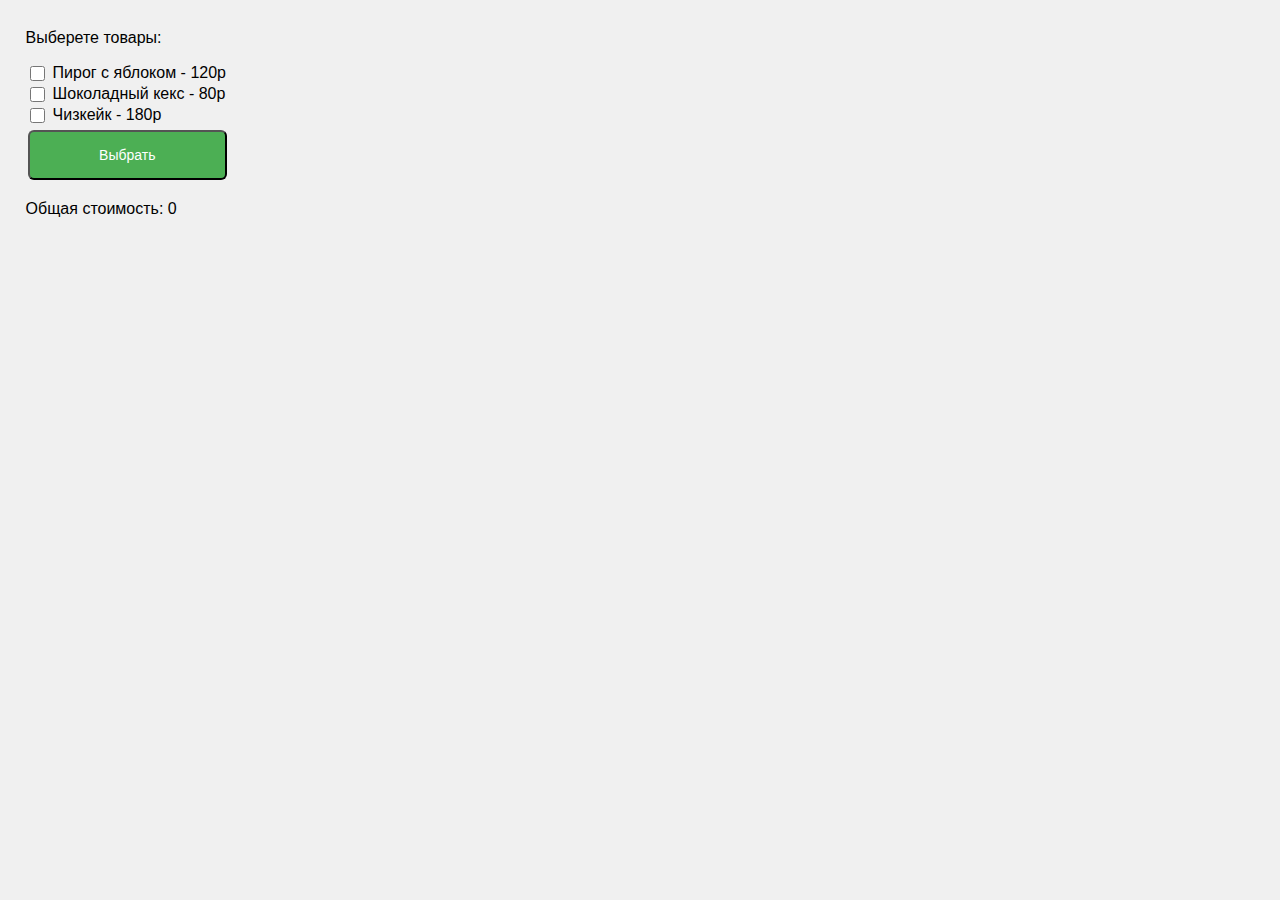
<file: projects/checkbox/index.html>
<!DOCTYPE html>
<html lang="en">
<head>
    <meta charset="UTF-8">
    <meta name="viewport" content="width=device-width, initial-scale=1.0">
    <title>Shop</title>
    <link rel="stylesheet" type="text/css" href="styles.css">
</head>
<body>
    <p>Выберете товары: </p>
    <div>
        <input type="checkbox" id="Choice1" name="food" value="120">
        <label for="Choice1">Пирог с яблоком - 120р</label>
    </div>
    <div>
        <input type="checkbox" id="Choice2" name="food" value="80">
        <label for="Choice2">Шоколадный кекс - 80р</label>
    </div>
    <div>
        <input type="checkbox" id="Choice3" name="food" value="180">
        <label for="Choice3">Чизкейк - 180р</label>
    </div>

    <button id = "sumBTN" onclick="resultSum()">Выбрать</button>
    <p>Общая стоимость: <span id="totalCost">0</span></p>
    <script src="main.js"></script>
</body>
</html>
</file>
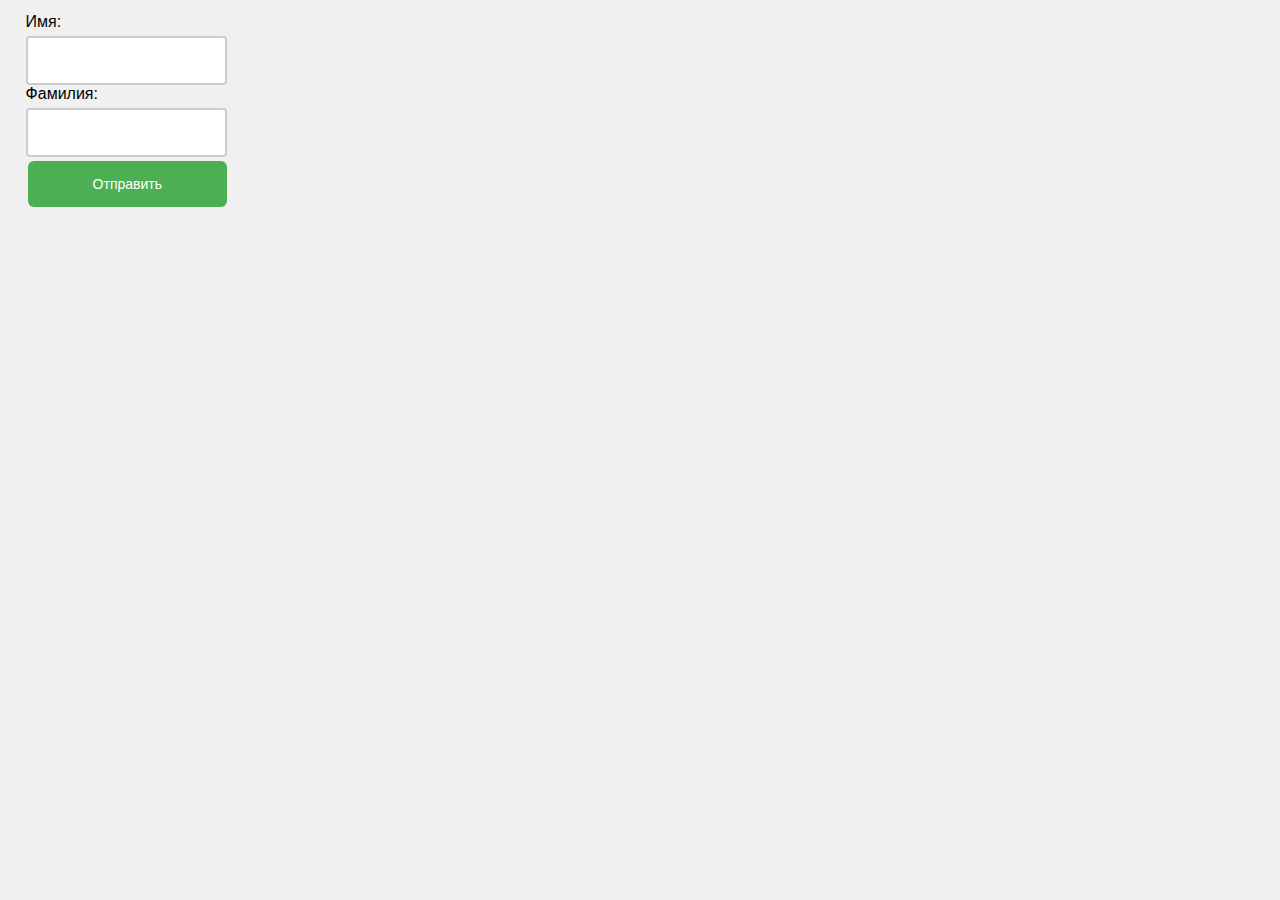
<file: projects/form/index.html>
<!DOCTYPE html>
<html lang = "en" >
<head>
    <meta charset="UTF8">
    <meta name="viewport" content="width=device-width, initial-scale=1.0">
    <title>Form</title>
    <link rel="stylesheet" type="text/css" href="styles.css">

</head>
<body>
    <div>
        <label for="name">Имя: </label>
        <input type="text" id="name"></input>

    </div>
    <div>
        <label for="surname">Фамилия: </label>
        <input type="text" id="surname"></input>

    </div>
    <button onclick="hello()" id="resBTN">Отправить</button>
    <p><span id="result"></span></p>
    <script src="main.js"></script>
</body>
</html>
</file>
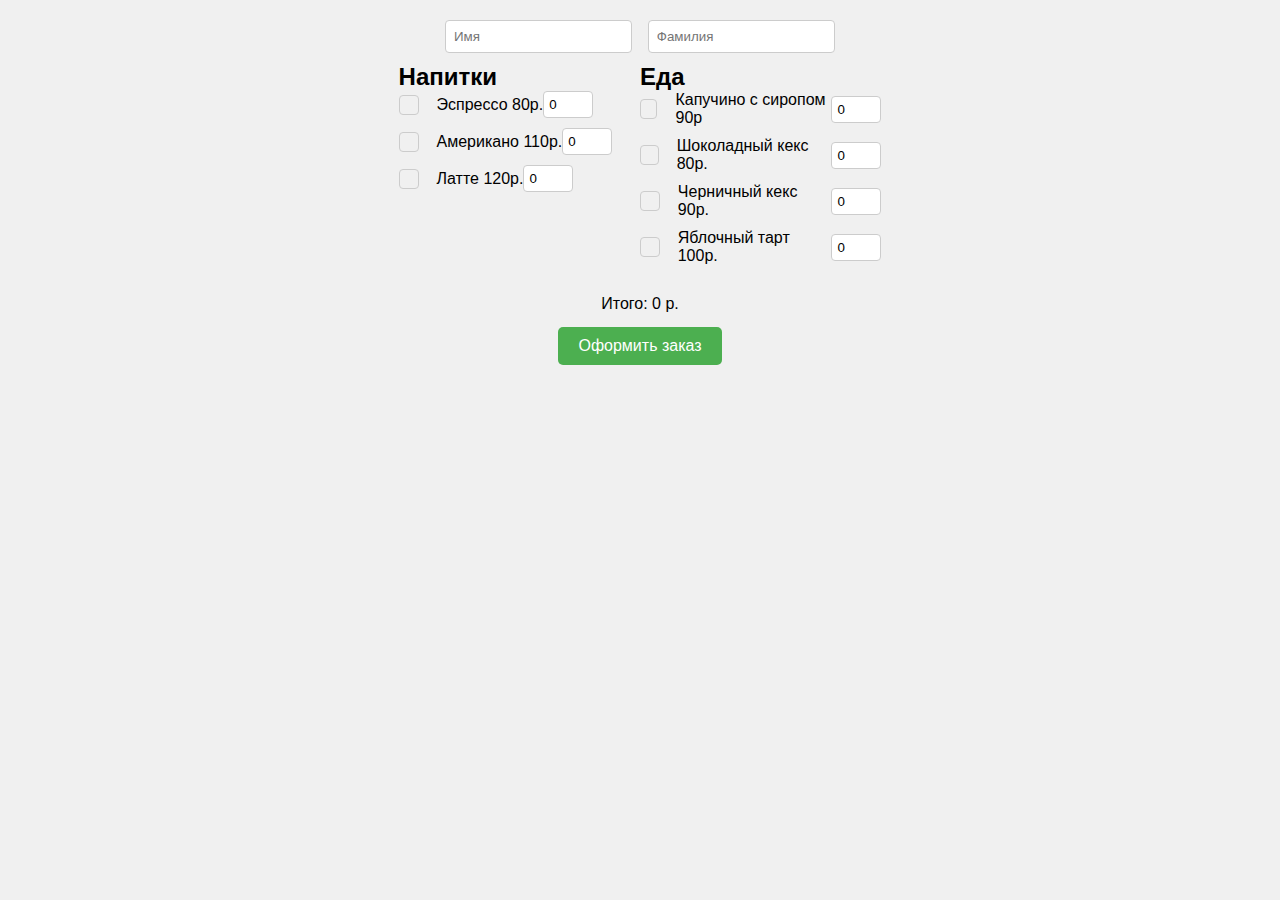
<file: projects/store/index.html>
<!DOCTYPE html>
<html lang="en">
<head>
    <meta charset="UTF-8">
    <meta name="viewport" content="width=device-width, initial-scale=1.0">
    <title>Store</title>
    <link rel="stylesheet" type="text/css" href="styles.css" media="screen" />
</head>
<body>
    <div class="form-group">
        <input type="text" id="name" placeholder="Имя">
        <input type="text" id="surname" placeholder="Фамилия">
    </div>
    <div class="menu-container">
        <div class="menu-section">
            <h2>Напитки</h2>
            <div class="menu-item">
                <input type="checkbox" id="Choice1" name="drink" value="80" onchange="updateQuantity(this)">
                <label for="Choice1">Эспрессо 80р.</label>
                <input type="number" id="Choice1-qty" value="0" min="0" onchange="updateTotal()">
            </div>
            <div class="menu-item">
                <input type="checkbox" id="Choice2" name="drink" value="110" onchange="updateQuantity(this)">
                <label for="Choice2">Американо 110р.</label>
                <input type="number" id="Choice2-qty" value="0" min="0" onchange="updateTotal()">
            </div>
            <div class="menu-item">
                <input type="checkbox" id="Choice3" name="drink" value="120" onchange="updateQuantity(this)">
                <label for="Choice3">Латте 120р.</label>
                <input type="number" id="Choice3-qty" value="0" min="0" onchange="updateTotal()">
            </div>
        </div>
        <div class="menu-section">
            <h2>Еда</h2>
            <div class="menu-item">
                <input type="checkbox" id="Choice4" name="food" value="90" onchange="updateQuantity(this)">
                <label for="Choice4">Капучино с сиропом 90р</label>
                <input type="number" id="Choice4-qty" value="0" min="0" onchange="updateTotal()">
            </div>
            <div class="menu-item">
                <input type="checkbox" id="Choice5" name="food" value="80" onchange="updateQuantity(this)">
                <label for="Choice5">Шоколадный кекс 80р.</label>
                <input type="number" id="Choice5-qty" value="0" min="0" onchange="updateTotal()">
            </div>
            <div class="menu-item">
                <input type="checkbox" id="Choice6" name="food" value="90" onchange="updateQuantity(this)">
                <label for="Choice6">Черничный кекс 90р.</label>
                <input type="number" id="Choice6-qty" value="0" min="0" onchange="updateTotal()">
            </div>
            <div class="menu-item">
                <input type="checkbox" id="Choice7" name="food" value="100" onchange="updateQuantity(this)">
                <label for="Choice7">Яблочный тарт 100р.</label>
                <input type="number" id="Choice7-qty" value="0" min="0" onchange="updateTotal()">
            </div>
        </div>
    </div>
    <div id="Itogo">
        <p>Итого: <span id="totalCost">0 р.</span></p>
        <button id="sumBTN" onclick="calculateTotal()">Оформить заказ</button>
    </div>
    <script src="main.js"></script>
</body>
</html>
</file>
<file: projects/checkbox/styles.css>
body {
    font-family: 'Arial', sans-serif;
    background-color: #f0f0f0;
    display: flex;
    flex-direction: column;
    justify-content: center;
    align-items: left;
    margin-left: 2%;
    margin-top: 1%;
}
button {
    background-color:#4CAF54;
    color:white;
    width: 16%;
    padding: 15px 32px;
    text-align: center;
    font-size: 14px;
    margin: 4px 2px;
    cursor: pointer;
    border-radius: 6px;
}
button:hover{
    background-color:#438f45;
}
input[type="checkbox"]{
    width: 15px;
    height: 15px;
    border: 2px solid #ccc;
    border-radius: 4px;
    cursor: pointer;
    margin-right: 8px;
}
input[type="checkbox"]:checked{
    background-color:#6fe473;
    border-color: #4CAF54;
}

div {
    display: flex;
    align-items: center;
}
</file>
<file: projects/form/styles.css>
body {
    font-family: 'Arial', sans-serif;
    background-color: #f0f0f0;
    display: flex;
    flex-direction:column;
    margin-left: 2%;
    margin-top: 1%;
}

button {
    background-color:#4CAF54;
    border: none;
    color: white;
    width: 16%;
    padding: 15px 32px;
    font-size: 14px;
    margin: 4px 2px;
    cursor: pointer;
    border-radius: 6px;
}

button:hover {
    background-color: #29702c;
}

input[type="text"]{
    height: 25px;
    border: 2px solid #ccc;
    border-radius: 4px;
    margin-right:  8px;
    padding: 10px;
}
label {
    display: block;
    margin-bottom: 5px;
}
</file>
<file: projects/store/styles.css>
*{
    margin: 0;
    padding: 0;
    box-sizing: border-box;
}

body {
    font-family: 'Arial', sans-serif;
    background-color: #f0f0f0;
    display: flex;
    flex-direction: column;
    justify-content: center;
    align-items: center;
    margin: 20px;
}

.form-group {
    display: flex;
    align-items: center;
    justify-content: space-between; 
    margin-bottom: 10px;
}

.form-group input[type="text"] {
    padding: 8px;
    border: 1px solid #ccc;
    border-radius: 4px;
    width: 48%; 
}


.menu-container {
    display: flex;
    justify-content: space-between;
}

.menu-section {
    width: 50%;
}

.menu-item {
    display: flex;
    align-items: center;
    margin-bottom: 10px;
}

.menu-item label {
    margin-left: 10px;
}

.menu-item input[type="checkbox"] {
    appearance: none;
    -webkit-appearance: none;
    -moz-appearance: none;
    width: 20px;
    height: 20px;
    border: 1px solid #ccc;
    border-radius: 4px;
    outline: none;
    cursor: pointer;
    margin-right: 8px;
}

.menu-item input[type="checkbox"]:checked {
    background-color: #87ee8a;
    border-color: #4CAF50;
}

.menu-item input[type="number"] {
    padding: 5px;
    border: 1px solid #ccc;
    border-radius: 4px;
    width: 50px;
}

#Itogo {
    display: flex;
    flex-direction: column;
    align-items: center;
    margin-top: 20px;
}

#Itogo p {
    margin-bottom: 10px;
}

button {
    background-color: #4CAF50;
    border: none;
    color: white;
    padding: 10px 20px;
    text-align: center;
    text-decoration: none;
    font-size: 16px;
    margin: 4px 2px;
    cursor: pointer;
    border-radius: 5px;
}

button:hover {
    background-color: #3e8e41;
}

.menu-item .error-message {
    display: none;
    color: red;
    font-size: 0.8rem;
    margin-top: 5px;
}
</file>
